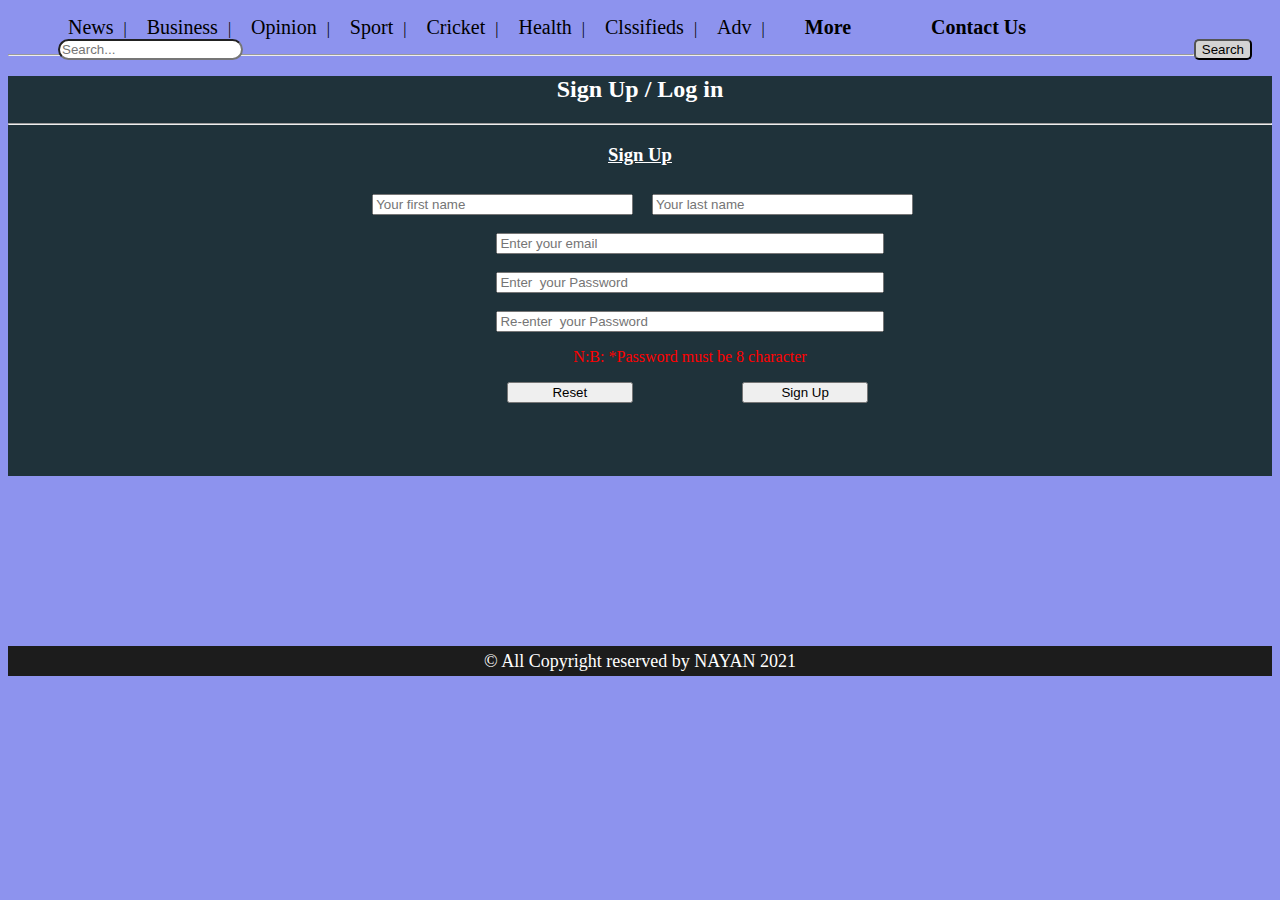
<file: contact.html>
<!DOCTYPE html>
<html lang="en">
<head>
  <meta charset="UTF-8">
  <meta name="viewport" content="width=device-width, initial-scale=1.0">
  <meta http-equiv="X-UA-Compatible" content="ie=edge">
  <title>Contact Form</title>
  <link rel="stylesheet" href="contact.css">
    <link rel="stylesheet" href="style.css">
</head>

<body>
  <!--First Header-->
  <div class="mainheader">
    <ul>
      <li><a href="index.html">News</a>|</li>
      <li><a href="#">Business</a>|</li>
      <li><a href="#">Opinion</a>|</li>
      <li><a href="#">Sport</a>|</li>
      <li><a href="#">Cricket</a>|</li>
      <li><a href="#">Health</a>|</li>
      <li><a href="#">Clssifieds</a>|</li>
      <li><a href="#">Adv</a>|</li>
      <li><a href="#"><b style="margin:0px 30px 0px 20px;">More</b></a></li>
      <li><a href="contact.html"><b style="margin:0px 30px 0px 20px;">Contact Us</b></a></li>
    </ul>
  <input class="searchbox" type="text" placeholder="Search...">
  <button class="srchbttn" type="button">Search</button>
  </div>
<hr>
<!-- End  First Header-->
  <div class="form">
    <h2>Sign Up / Log in</h2>
    <hr>
    <h3><u>Sign Up</u></h3>
    <div class="centform"> 
  <form action="#">

   <input class="name" type="text"  placeholder="Your first name" required>
     <input class="name" type="text" placeholder="Your last name" required> <br><br>
     <input  class="ep" type="email" placeholder="Enter your email" required><br><br>
     <input class="ep" type="password" placeholder="Enter  your Password" required><br><br>
     <input class="ep" type="password" placeholder="Re-enter  your Password" required>
     <p>N:B: *Password must be 8 character</p>
     <input class="resub" type="reset" value="Reset">
    <input class="resub" type="submit" value="Sign Up">

  </form>
</div>
</div>
<div class="cr2">
<p>  &copy All Copyright reserved by NAYAN 2021</p>
</div>
</body>
</html>
</file>
<file: contact.css>
body{
  background-color:#8d93ee;
}

.signup p{
  float: left;
  color:  #fff;
}
.form{
  width:100%;
  height:400px;
  background-color: #1F323A;
  float: center;
;
}
.form h2 {
  text-align: center;
  color: white;

}
.form h3 {
  text-align: center;
  color: white;

}
.centform{
  text-align: center;
}
input:focus{
  background-color: rgb(139, 228, 151);
  color: rgb(196, 55, 0);
  
}
.form p{
  color: red;
  margin-left: 100px;
}

.name{
  width:20%;
  margin:10px 5px 0px 10px;;
}
.ep{
  width:30%;
  margin-left: 100px;

}
.resub{
  width:10%;
  margin-left: 100px;
  margin-right:5px;
}
.cr2{
  background-color:  #1c1c1c ;
  margin-top:170px;


}
.cr2 p{
  color: #fff;
  font-size:18px;
  line-height: 30px;
  text-align: center;
}
</file>
<file: style.css>
.mainheader{
  width:100%;
  height:30px;
  margin-bottom:5px;

}
.mainheader ul{
  list-style: none;
}
.mainheader ul li{
  float: left;

}
.mainheader ul li a{
  text-decoration: none;
  margin-left: 20px;
  margin-right:10px;
  font-size:20px;
  color: black;
}
.mainheader ul li a b{
  margin:0px 33px 0px 20px;
}
.mainheader ul li a:hover{
  color:  red;

}
.searchbox{
  margin-left: 50px;
  border: 1px 0px 1px 0px solid #000;
  border-radius: 20px;
}

.searchbox:hover{
    background-color:  #f7d2d2;
    color:  #6a6969 ;
}
.srchbttn{
  background-color:lightgray;
  color: black;
  border-radius:5px;
  float: right;
  margin-right:20px;
}


.latest{
  width:50px;
  background-color:#1E2B45;
  color: #fff;
}
.marquee{
  width:1280px;
  height:20px;
  margin-left:20px;
}

.marmain{
  font-size:18px;
  background-color: #FFAEA2;
  color: #000;
  width:1230px;

}

.productList{
  float:left;
}
.nayan{
  margin-right: 300px;
}
.pl{
  margin-left: 50px;
  float:left;
}
.productList img{
    width:200px;
    float: left;
    margin:20px;

}
.pl{
  margin: 20px 10px 0px 0px;
  float:right;
}
.pl img{
  width:20px;
}
.pl a{
  background-color: #007CBC;
  color:#fff;
  padding:7px;
  border:1px solid #000;
  border-radius: 20px;
  text-decoration: none;

}
.format{
  float: right;
  margin:0px 30px 20px 400px ;
  padding:5px;
  background-color: #000D4E;
  color: #fff;
  cursor: pointer;
}
.format:hover{
  color: rgba(0, 0, 0, 0.966);
  background-color: white;
}
.date{
  float: left;
  margin-top:5px;
}
.header{
  float: left;
  width:100%;
  height:70px;
  background-color: white;
}
h1{
  text-align: center;
  line-height: 70px;
}


.slider{
  width:98%;
  float: center
}
.slider img{
  width: 98%;
  height: 200px;
  margin:10px 0px 3px 20px;
}

.contentsection{
  width:1300px;
  height:700px;
  margin-left:10px;
}
.maincontent{
  width:860px;
  height:650px;
  margin:10px 0px 10px 10px;
  float: left;

}
.picture{
  width:200px;
  height: 200px;
  float: left;
}
.picture img {

    width: 200px;
    height: 200px;

}
.text{
  overflow: hidden;
  width:210px;
  height:200px;
  float: left;
  margin:0px 10px 10px 10px;
}

.sidebar{
  width:350px;
  height: 650px;
  float: right;
  margin: 10px 10px 0px 5px;
  overflow: hidden;

}



.topnews li{
  list-style: square;
}
.topnews li a{
  text-decoration: none;
  color:  rgb(139, 76, 76);

}
.sidebar h3{
  text-align:center;
  cursor: pointer;

}
.mostopnws h3{
  text-align:center;
  cursor: pointer;
}
.mostopnws li{
  list-style: square;
}
.mostopnws li a{
  text-decoration: none;
  color:rgb(245, 77, 21);
}
ul li a, a{text-decoration: none;}
.footer{
  width:100%;
  overflow: hidden;
  font-size:30px;
  background: #f3ebeb;
  box-shadow: 10px 1px 10px 1px black;

}
.news{
  float: left;
  margin-left: 100px;
  margin-right:50px;
}
.news p{
  margin-left: 10px;
  width:200px;

}
.news ul{
  list-style: none;
}
.news ul li a{
  font-size:18px;
}
.news ul li a:hover{
  background-color: gray;
  color: red ;
}

.cr{
  width:100%;
  height:30px;
  background-color: #000;
}
.cr p{
  color: #fff;
  font-size:18px;
  line-height: 30px;
  text-align: center;
}
</file>
